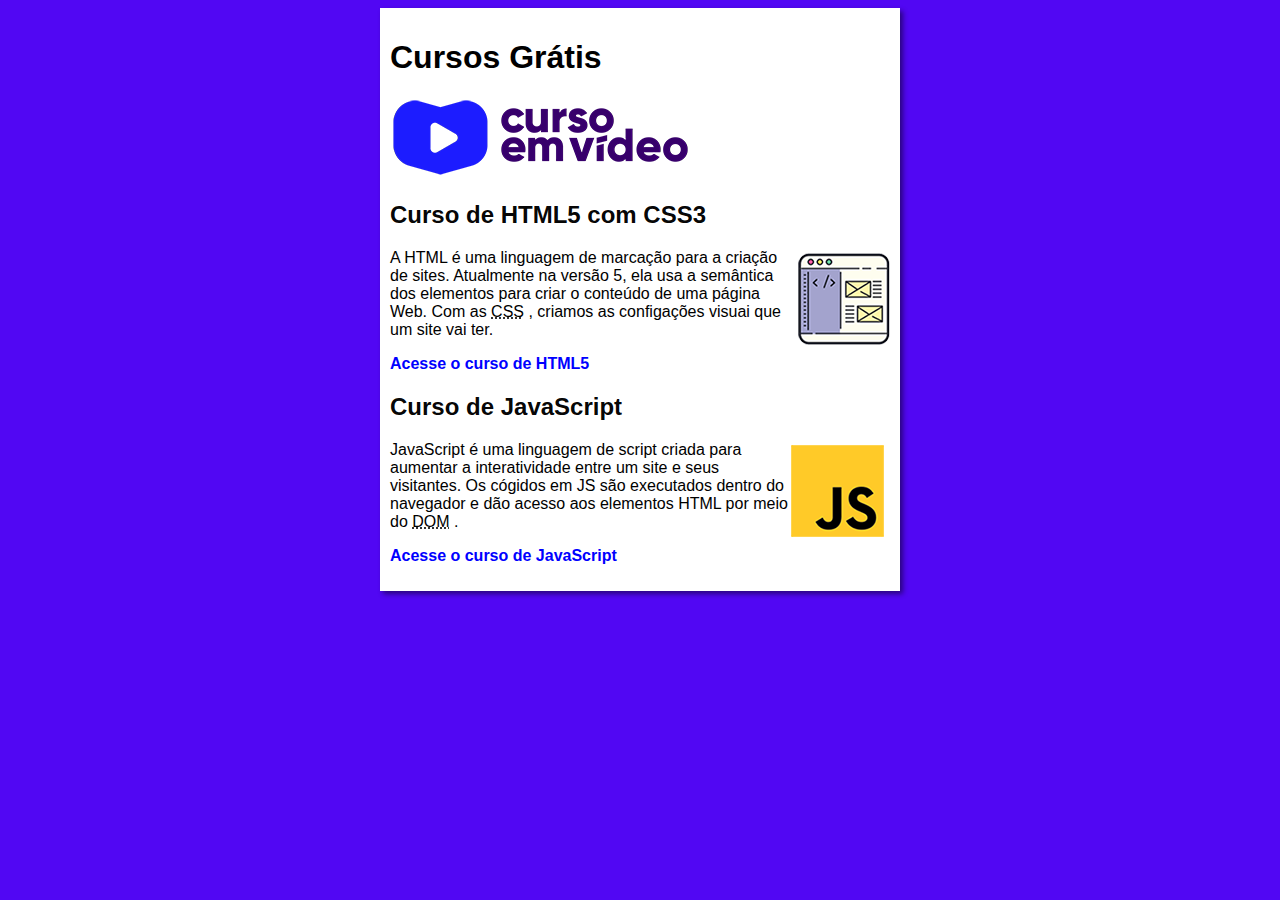
<file: index.html>
<!DOCTYPE html>
<html lang="en">
<head>
    <meta charset="UTF-8">
    <meta http-equiv="X-UA-Compatible" content="IE=edge">
    <meta name="viewport" content="width=device-width, initial-scale=1.0">
    <link rel="stylesheet" href="estilos/style.css">
    <title>Curso em Aula</title>
</head>
<body>
    <main>
        <header>
            <h1>Cursos Grátis</h1>
            <img src="imagens/curso-em-video-cor.png" alt="Curso em vídeo">
        </header>
        <article>
            <h2>Curso de HTML5 com CSS3</h2>
            <img class="lado" src="imagens/curso-html-css.png" alt="Curso HTML">
            <p>A HTML é uma linguagem de marcação para a criação de sites.  Atualmente na versão 5, ela usa a semântica dos elementos para criar o conteúdo de uma página Web. Com as <abbr title="Cascading Style Sheets">CSS</abbr> , criamos as configações visuai que um site vai ter. 
            <p><a href="curso-html.html">Acesse o curso de HTML5</a></p>

            </p>
        </article>
        <article>
            <h2>Curso de JavaScript</h2>
            <img class="lado" src="imagens/curso-javascript.png" alt="Curso HTML">
            <p>JavaScript é uma linguagem de script criada para aumentar a interatividade entre um site e seus visitantes. Os cógidos em JS são executados dentro do navegador e dão acesso aos elementos HTML por meio do <abbr title="Document Object Model">DOM</abbr> . 
            </p>
            <P><a href="curso-js.html">Acesse o curso de JavaScript</a></P>

        </article>
    </main>
    
</body>
</html>
</file>
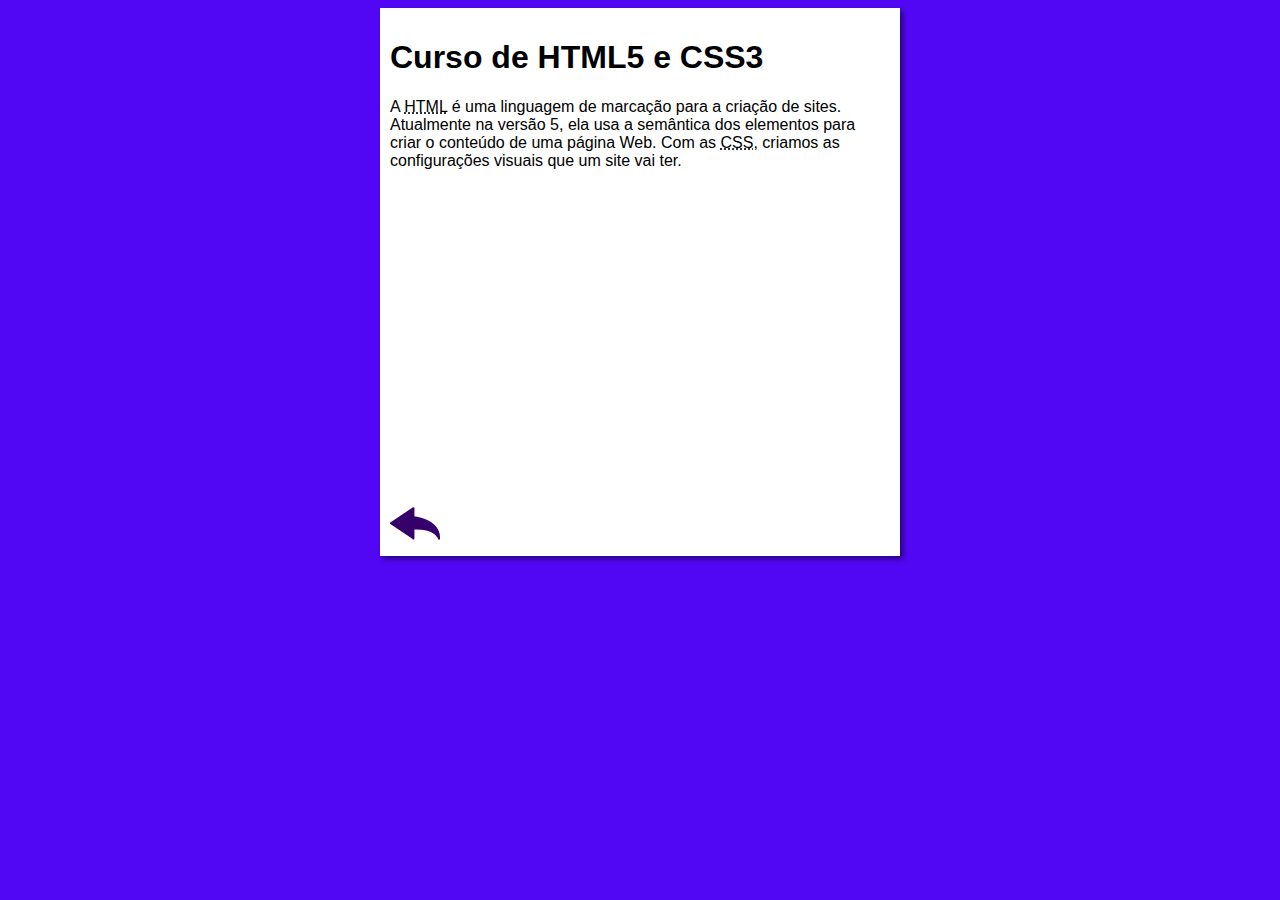
<file: curso-html.html>
<!DOCTYPE html>
<html lang="pt-br">
<head>
    <meta charset="UTF-8">
    <meta name="viewport" content="width=device-width, initial-scale=1.0">
    <title>Curso de HTML</title>
    <link rel="stylesheet" href="estilos/style.css">
</head>
<body>
    <main>
        <header>
            <h1>Curso de HTML5 e CSS3</h1>
        </header>
        <article>
            <p>A <abbr title="HyperText Markup Language">HTML</abbr> é uma linguagem de marcação para a criação de sites. Atualmente na versão 5, ela usa a semântica dos elementos para criar o conteúdo de uma página Web. Com as <abbr title="Cascading Style Sheets">CSS</abbr>, criamos as configurações visuais que um site vai ter.</p>

            <iframe width="560" height="315" src="https://www.youtube.com/embed/riSVzwlSnhw" title="YouTube video player" frameborder="0" allow="accelerometer; autoplay; clipboard-write; encrypted-media; gyroscope; picture-in-picture" allowfullscreen></iframe>

            <a href="index.html"> <img src="imagens/btn-back.png" alt="Voltar"></a>


            
        </article>
    </main>
</body>
</html>
</file>
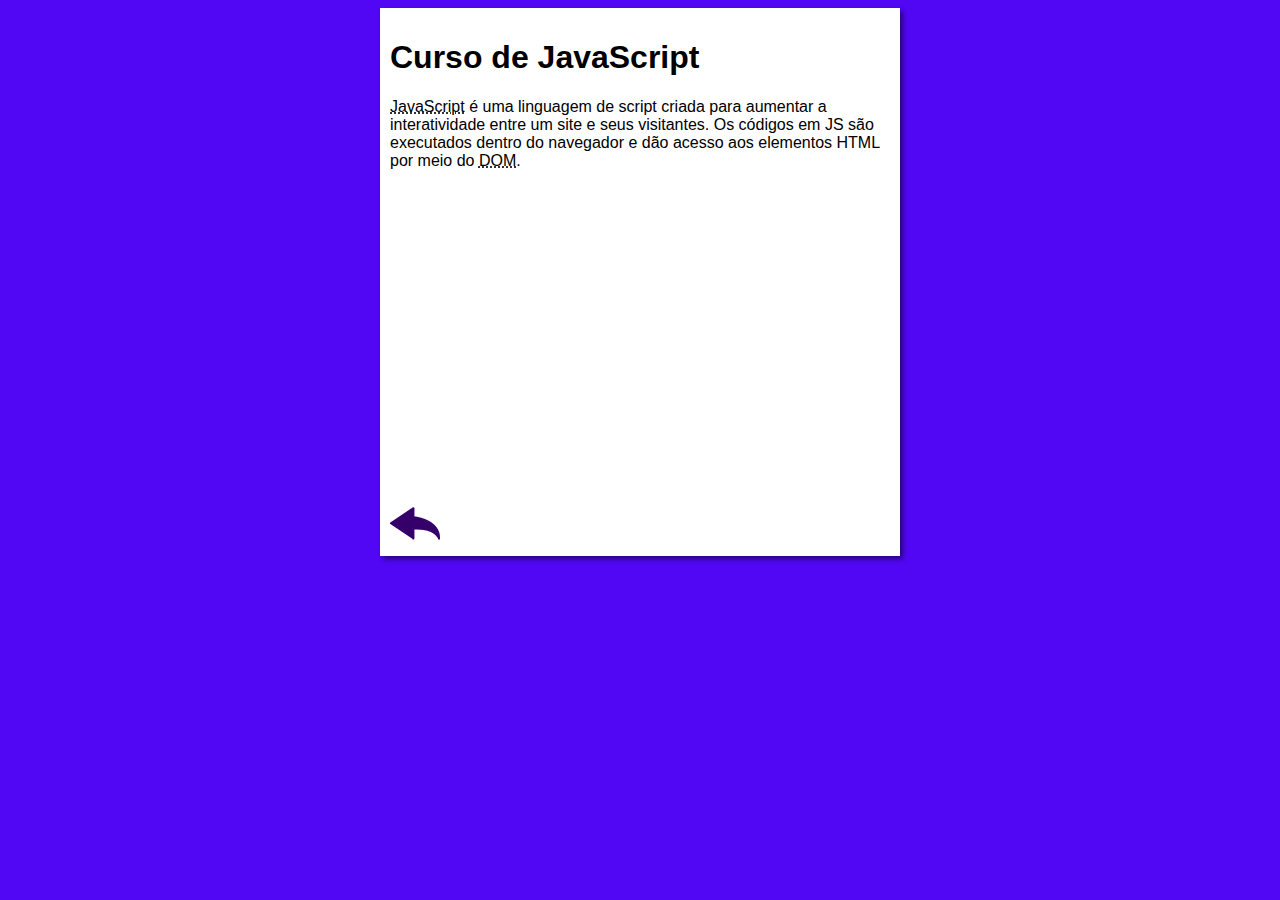
<file: curso-js.html>
<!DOCTYPE html>
<html lang="pt-br">
<head>
    <meta charset="UTF-8">
    <meta name="viewport" content="width=device-width, initial-scale=1.0">
    <title>Curso de JavaScript</title>
    <link rel="stylesheet" href="estilos/style.css">
</head>
<body>
    <main>
        <header>
            <h1>Curso de JavaScript</h1>
        </header>
        <article>
            <p><abbr title="JavaScript">JavaScript</abbr> é uma linguagem de script criada para aumentar a interatividade entre um site e seus visitantes. Os códigos em JS são executados dentro do navegador e dão acesso aos elementos HTML por meio do <abbr title="Document Object Model">DOM</abbr>.</p>

            <iframe width="560" height="315" src="https://www.youtube.com/embed/BXqUH86F-kA" frameborder="0" allow="accelerometer; autoplay; encrypted-media; gyroscope; picture-in-picture" allowfullscreen></iframe>

            <a href="index.html"><img src="imagens/btn-back.png" alt="Voltar"></a>
        </article>
    </main>
</body>
</html>
</file>
<file: estilos/style.css>
* {
    font-family: Arial, Helvetica, sans-serif;
    font-size: 16px;
}

body {
    background-color: rgb(81, 7, 243);

}

main {
    background-color: rgb(255, 255, 255);
    width: 500px;
    margin: auto;
    padding: 10px;
    box-shadow: 3px 3px 5px rgba(0, 0, 0, 0.482);
}
h1 {
    font-size: 2em;
    color: rgb(0, 0, 0);
}
h2 {
    font-size: 1.5em;
    color: rgba(0, 0, 0, 0.984);
}

img.lado {
    float: right;
}

a {
    text-decoration: none;
    font-weight: bold;
    color: rgb(0, 0, 255);
}

a:hover {
    text-decoration: underline;
    color: rgb(0, 0, 255);
    
}
</file>
